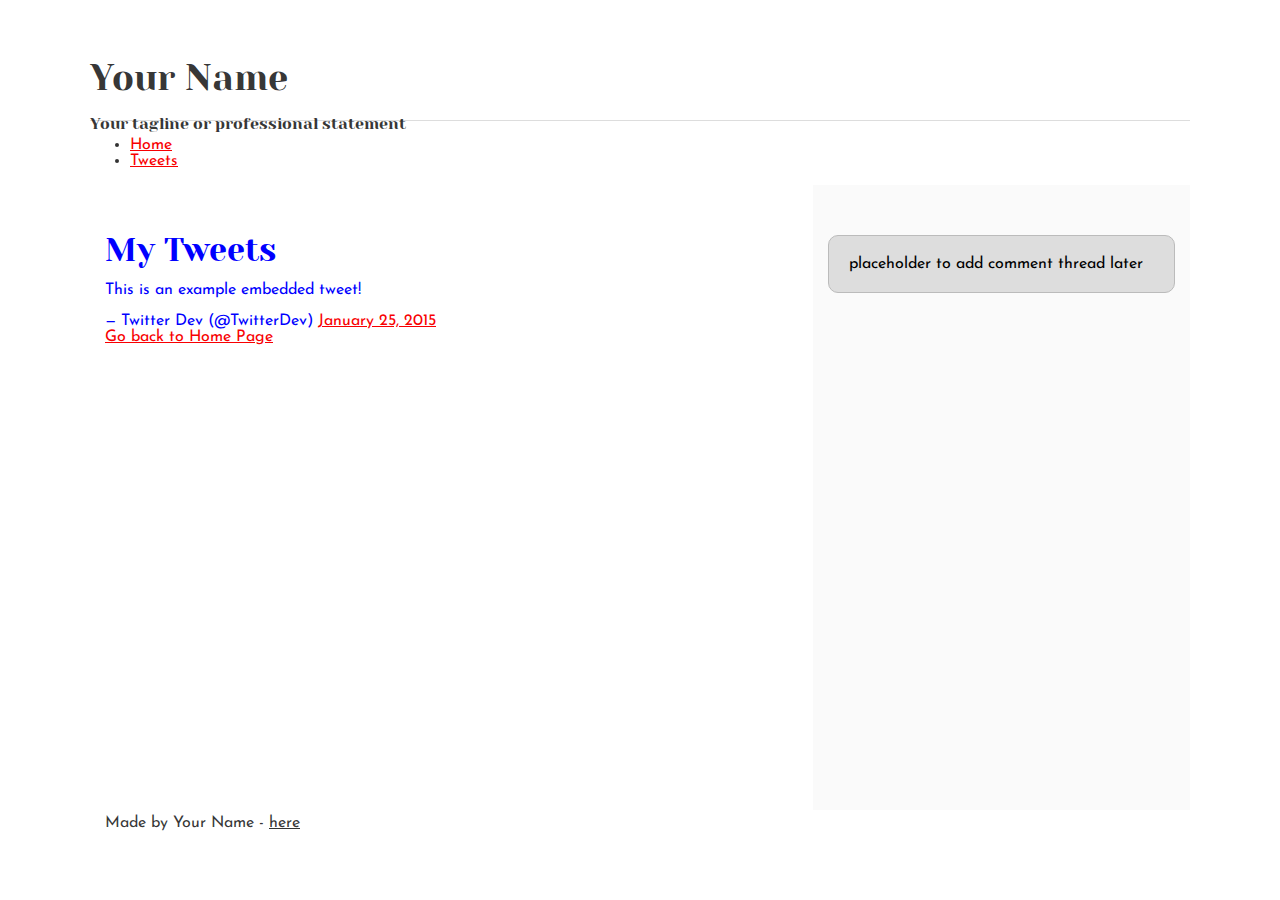
<file: css_basic/tweets.html>
<!DOCTYPE html>
<html lang="en">
<head>
  <meta charset="utf-8">
  <title>Your Name – Tweets</title>
  <link href="base.css" rel="stylesheet">
<link href="styles.css" rel="stylesheet">
</head>
<body>
  <header>
    <h1>Your Name</h1>
    <p>Your tagline or professional statement</p>
  </header>

  <nav>
    <ul>
      <li><a href="index.html">Home</a></li>
      <li><a href="tweets.html">Tweets</a></li>
    </ul>
  </nav>

  <main>
    <article>
      <h2>My Tweets</h2>
      <!-- Embedded tweet example -->
      <blockquote class="twitter-tweet">
        <p lang="en" dir="ltr">This is an example embedded tweet!</p>&mdash; Twitter Dev (@TwitterDev) <a href="https://twitter.com/TwitterDev/status/560070183650213889?ref_src=twsrc%5Etfw">January 25, 2015</a>
      </blockquote>
      <script async src="https://platform.twitter.com/widgets.js" charset="utf-8"></script>

      <p><a href="index.html">Go back to Home Page</a></p>
    </article>

    <aside>
      <p>placeholder to add comment thread later</p>
    </aside>
  </main>

  <footer>
    <p>Made by Your Name - <a href="https://www.example.com" target="_blank">here</a></p>
  </footer>
</body>
</html>
</file>
<file: css_basic/base.css>
/* Importing webfonts */
/* (If you're learning CSS, you should disregard that) */

@import url(https://fonts.googleapis.com/css?family=Yeseva+One);
@import url(https://fonts.googleapis.com/css?family=Josefin+Sans:400,700,700italic,400italic);


/* CSS reset rules */

html, body {
	height: 100%;
	min-height: 100%;
}
html, body, div, span, applet, object, iframe,
h1, h2, h3, h4, h5, h6, p, blockquote, pre,
a, abbr, acronym, address, big, cite, code,
del, dfn, img, ins, kbd, q, s, samp,
small, strike, sub, sup, tt, var,
b, u, i, center,
dl, dt, dd,
fieldset, form, label, legend,
table, caption, tbody, tfoot, thead, tr, th, td,
article, aside, canvas, details, embed, 
figure, figcaption, footer, header, hgroup, 
menu, nav, output, ruby, section, summary,
time, mark, audio, video {
	margin: 0;
	padding: 0;
	border: 0;
	font-size: 100%;
	font: inherit;
	vertical-align: baseline;
}
/* HTML5 display-role reset for older browsers */
article, aside, details, figcaption, figure, 
footer, header, hgroup, menu, nav, section {
	display: block;
}
body {
	line-height: 1;
}
blockquote, q {
	quotes: none;
}
blockquote:before, blockquote:after,
q:before, q:after {
	content: '';
	content: none;
}
table {
	border-collapse: collapse;
	border-spacing: 0;
}


/* Fonts and colors */

body {
	font-family: 'Josefin Sans', serif;
	color: rgba(0, 0, 0, 0.8);
}
h1, h2, h3, h4, h5, h6, header {
	font-family: 'Yeseva One', sans-serif;
}
article {
}
header {
	border-bottom: 1px solid rgb(221,221,221);
	transition: border-bottom-color 1s ease;
}
header a {
	color: rgba(0, 0, 0, 0.8);
}
aside {
	background: #FAFAFA;
}
aside p {
	border: 1px solid #bbb;
	background: #ddd;
	color: black;
}
footer a {
	color: rgba(0, 0, 0, 0.8);
}
a {
	color: #F80002;
}


/* Positioning and margins */

@media (min-width: 1100px) {
	body {
		width: 1100px;
		margin: 0 auto;
	}
}

article {
	padding: 50px 15px;
}
article > *:first-child {
	margin-top: 0;
}
aside {
	padding: 50px 15px;
}
header .right {
	float: right;
	margin: 0 10px 15px;
}


/* Header */
header {
	padding: 20px 0;
	height: 80px;
}
header ul {
	list-style: none;
	margin: 0;
	padding: 0;
}
header li {
	display: inline;
	vertical-align:middle;
}
header li:first-child {
	margin: 0;
}
header li a {
	margin: 0 10px;
}
header li.logo {
	font-size: 36px;
}
header a {
	text-decoration: none;
}


/* Aside */

aside p {
	border-radius: 10px;
	padding: 20px 20px;
}


/* Footer */

footer {
	padding: 5px 15px;
	height: 80px;
}


/* Text styles and margins */

p {
	margin-bottom: 15px;
}
h1 {
	font-size: 36px;
	margin: 40px 0 20px;
}
h2 {
	font-size: 32px;
	margin: 30px 0 15px;
}
h3 {
	font-size: 28px;
	margin: 25px 0 10px;
}
h4 {
	font-size: 20px;
	font-weight: bold;
	margin: 20px 0 10px;
}
h5 {
	font-size: 18px;
	font-weight: bold;
	margin: 15px 0 10px;
}
h6 {
	font-weight: bold;
	margin: 5px 0;
}

@media (max-width: 800px) {
  body.works_on_smartphone {
  	display: block;
  }
  body.works_on_smartphone main {
  	display: block;
  }
  header .right {
  	float: none;
  }
}
</file>
<file: css_basic/styles.css>
body , main{
    display: flex;
}

body{
    flex-direction: column;
}

main{
    flex-direction: row;
    flex: auto;
}

article{
    flex: 2;
    color: blue;
}

aside{
    flex: 1;
    
}
</file>
